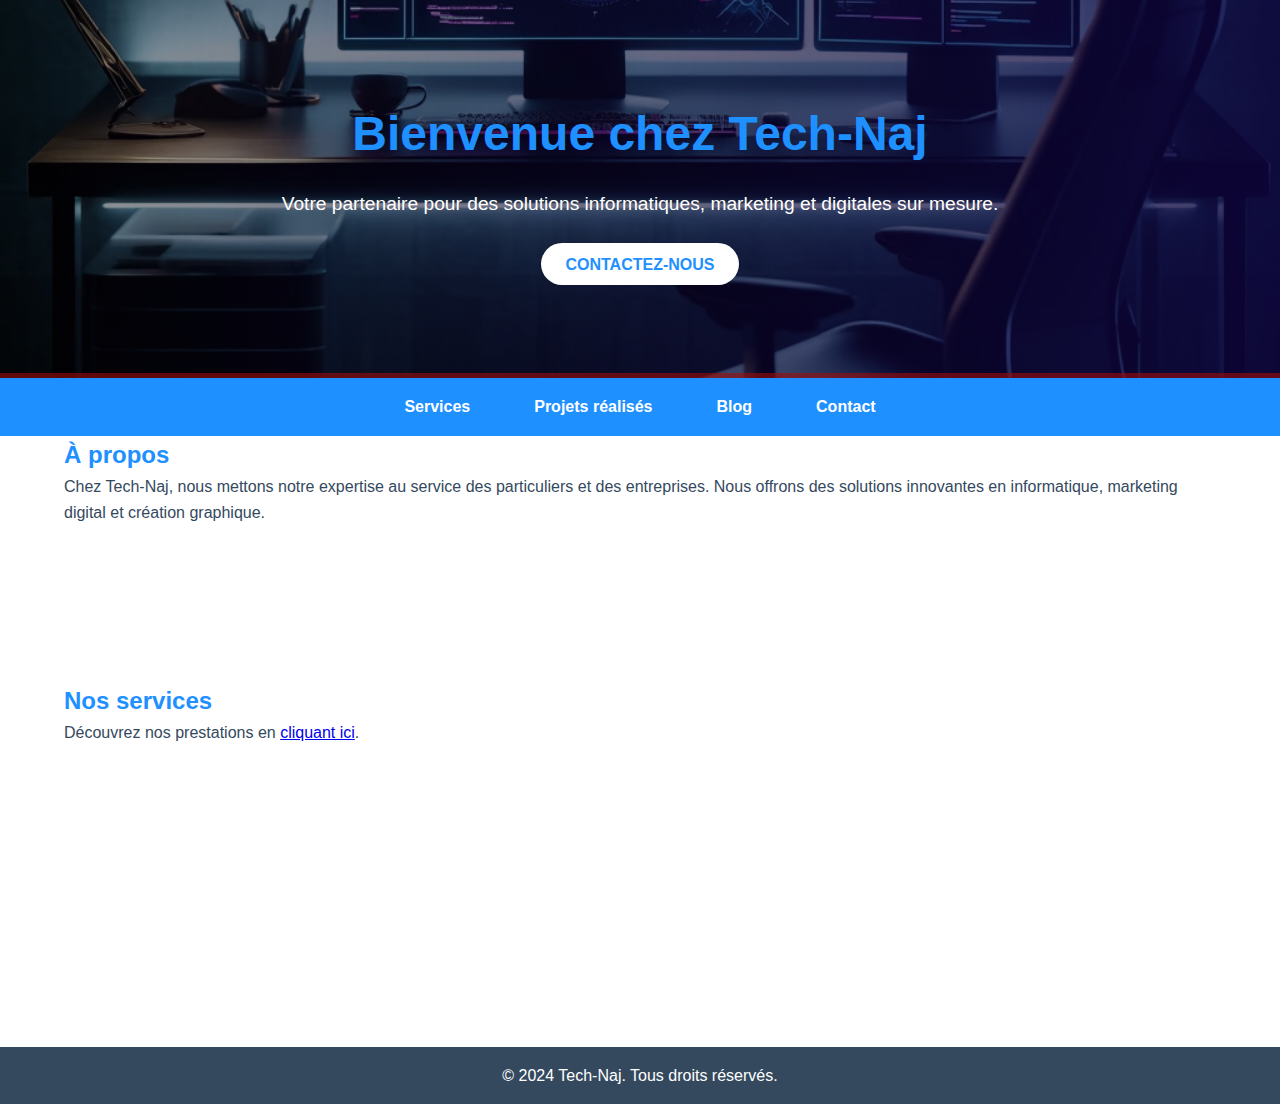
<file: index.html>
<!DOCTYPE html>
<html lang="fr">
<head>
    <meta charset="UTF-8">
    <meta name="viewport" content="width=device-width, initial-scale=1.0">
    <meta name="description" content="Tech-Naj, expert en informatique, SEO, création de flyers, logos et gestion Google My Business. Boostez votre visibilité dès aujourd'hui.">
    <meta name="keywords" content="informatique, SEO, création de logo, flyers, Google My Business, dépannage informatique">
    <meta name="author" content="Tech-Naj">
    <title>Tech-Naj - Votre expert en informatique et marketing digital</title>
    <link rel="stylesheet" href="assets/css/styles.css">
    <link rel="stylesheet" href="https://cdnjs.cloudflare.com/ajax/libs/font-awesome/4.7.0/css/font-awesome.min.css">
    <link rel="icon" href="favicon.ico" type="image/x-icon">
    <script src="assets/js/scripts.js" defer></script>
</head>
<body>
    <header class="hero">
        <div class="container">
            <h1>Bienvenue chez Tech-Naj</h1>
            <p>Votre partenaire pour des solutions informatiques, marketing et digitales sur mesure.</p>
            <a href="contact.html" class="btn">Contactez-nous</a>
        </div>
    </header>

    <nav class="navbar">
        <div class="container">
            <ul>
                <li><a href="services.html">Services</a></li>
                <li><a href="portfolio.html">Projets réalisés</a></li>
                <li><a href="blog.html">Blog</a></li>
                <li><a href="contact.html">Contact</a></li>
            </ul>
        </div>
    </nav>

    <main>
        <section id="about">
            <div class="container">
                <h2>À propos</h2>
                <p>Chez Tech-Naj, nous mettons notre expertise au service des particuliers et des entreprises. Nous offrons des solutions innovantes en informatique, marketing digital et création graphique.</p>
            </div>
        </section>
        <section id="cta" class="fade-in">
            <div class="container">
                <h2>Besoin de solutions sur mesure ?</h2>
                <a href="contact.html" class="btn">Demandez un devis gratuit</a>
            </div>
        </section>
        
        <section id="services">
            <div class="container">
                <h2>Nos services</h2>
                <p>Découvrez nos prestations en <a href="services.html">cliquant ici</a>.</p>
            </div>
        </section>
        <section id="testimonials" class="fade-in">
            <div class="container">
                <h2>Ce que disent nos clients</h2>
                <blockquote>
                    "Grâce à Tech-Naj, mon site web est rapide et génère plus de visites."
                    <footer>— Jean Dupont, Entrepreneur</footer>
                </blockquote>
                <blockquote>
                    "Le design de mon flyer et mon logo ont impressionné mes clients."
                    <footer>— Sarah Lemoine, Indépendante</footer>
                </blockquote>
            </div>
        </section>
        
    </main>

    <footer>
        <div class="container">
            <p>&copy; 2024 Tech-Naj. Tous droits réservés.</p>
        </div>
    </footer>
</body>
</html>
</file>
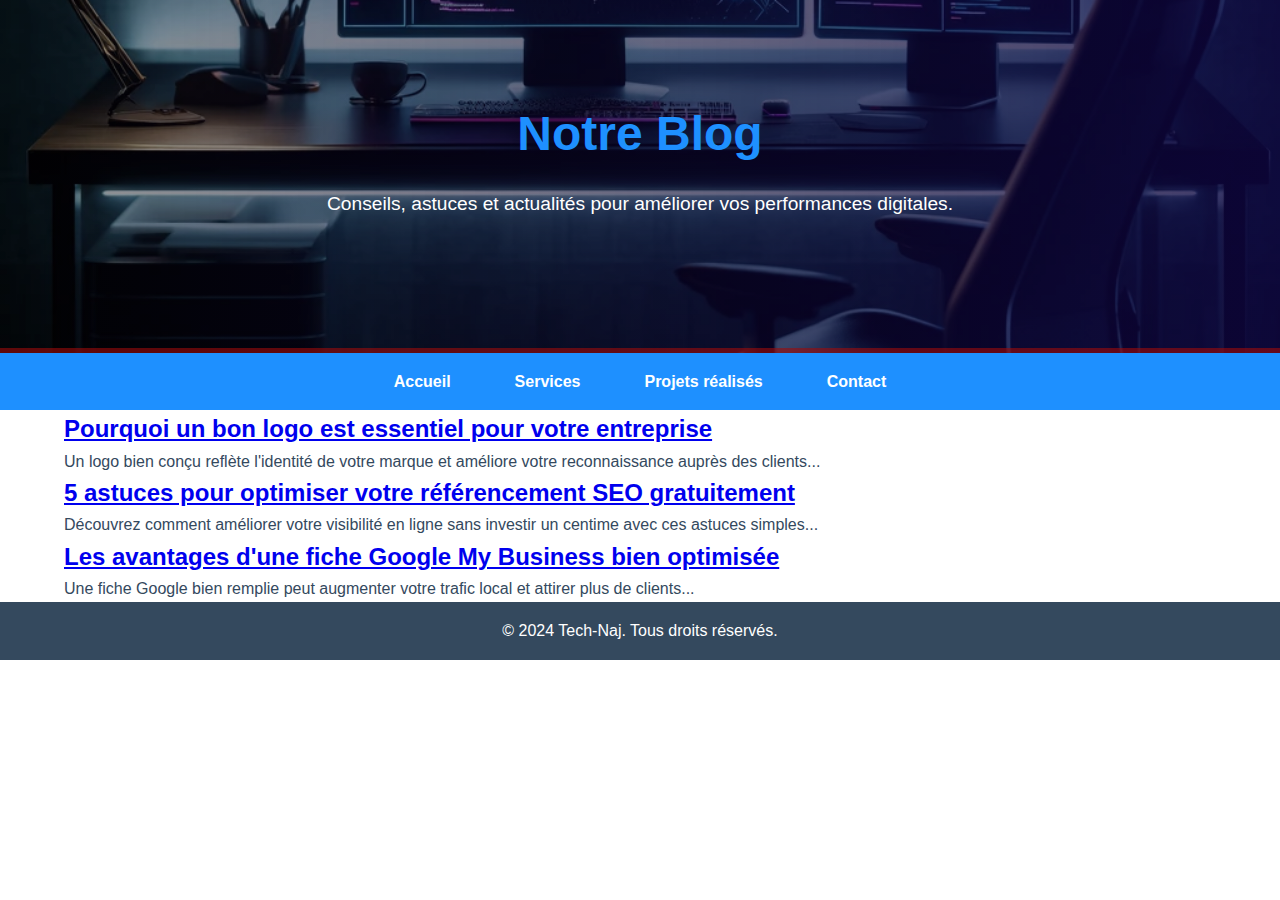
<file: blog.html>
<!DOCTYPE html>
<html lang="fr">
<head>
    <meta charset="UTF-8">
    <meta name="viewport" content="width=device-width, initial-scale=1.0">
    <title>Tech-Naj - Blog</title>
    <link rel="stylesheet" href="assets/css/styles.css">
    <link rel="stylesheet" href="https://cdnjs.cloudflare.com/ajax/libs/font-awesome/4.7.0/css/font-awesome.min.css">
</head>
<body>
    <header class="hero">
        <div class="container">
            <h1>Notre Blog</h1>
            <p>Conseils, astuces et actualités pour améliorer vos performances digitales.</p>
        </div>
    </header>

    <nav class="navbar">
        <div class="container">
            <ul>
                <li><a href="index.html">Accueil</a></li>
                <li><a href="services.html">Services</a></li>
                <li><a href="portfolio.html">Projets réalisés</a></li>
                <li><a href="contact.html">Contact</a></li>
            </ul>
        </div>
    </nav>

    <main>
        <section class="blog-posts">
            <div class="container">
                <article class="blog-post">
                    <h2><a href="#">Pourquoi un bon logo est essentiel pour votre entreprise</a></h2>
                    <p>Un logo bien conçu reflète l'identité de votre marque et améliore votre reconnaissance auprès des clients...</p>
                </article>

                <article class="blog-post">
                    <h2><a href="#">5 astuces pour optimiser votre référencement SEO gratuitement</a></h2>
                    <p>Découvrez comment améliorer votre visibilité en ligne sans investir un centime avec ces astuces simples...</p>
                </article>

                <article class="blog-post">
                    <h2><a href="#">Les avantages d'une fiche Google My Business bien optimisée</a></h2>
                    <p>Une fiche Google bien remplie peut augmenter votre trafic local et attirer plus de clients...</p>
                </article>
            </div>
        </section>
    </main>

    <footer>
        <div class="container">
            <p>&copy; 2024 Tech-Naj. Tous droits réservés.</p>
        </div>
    </footer>
</body>
</html>
</file>
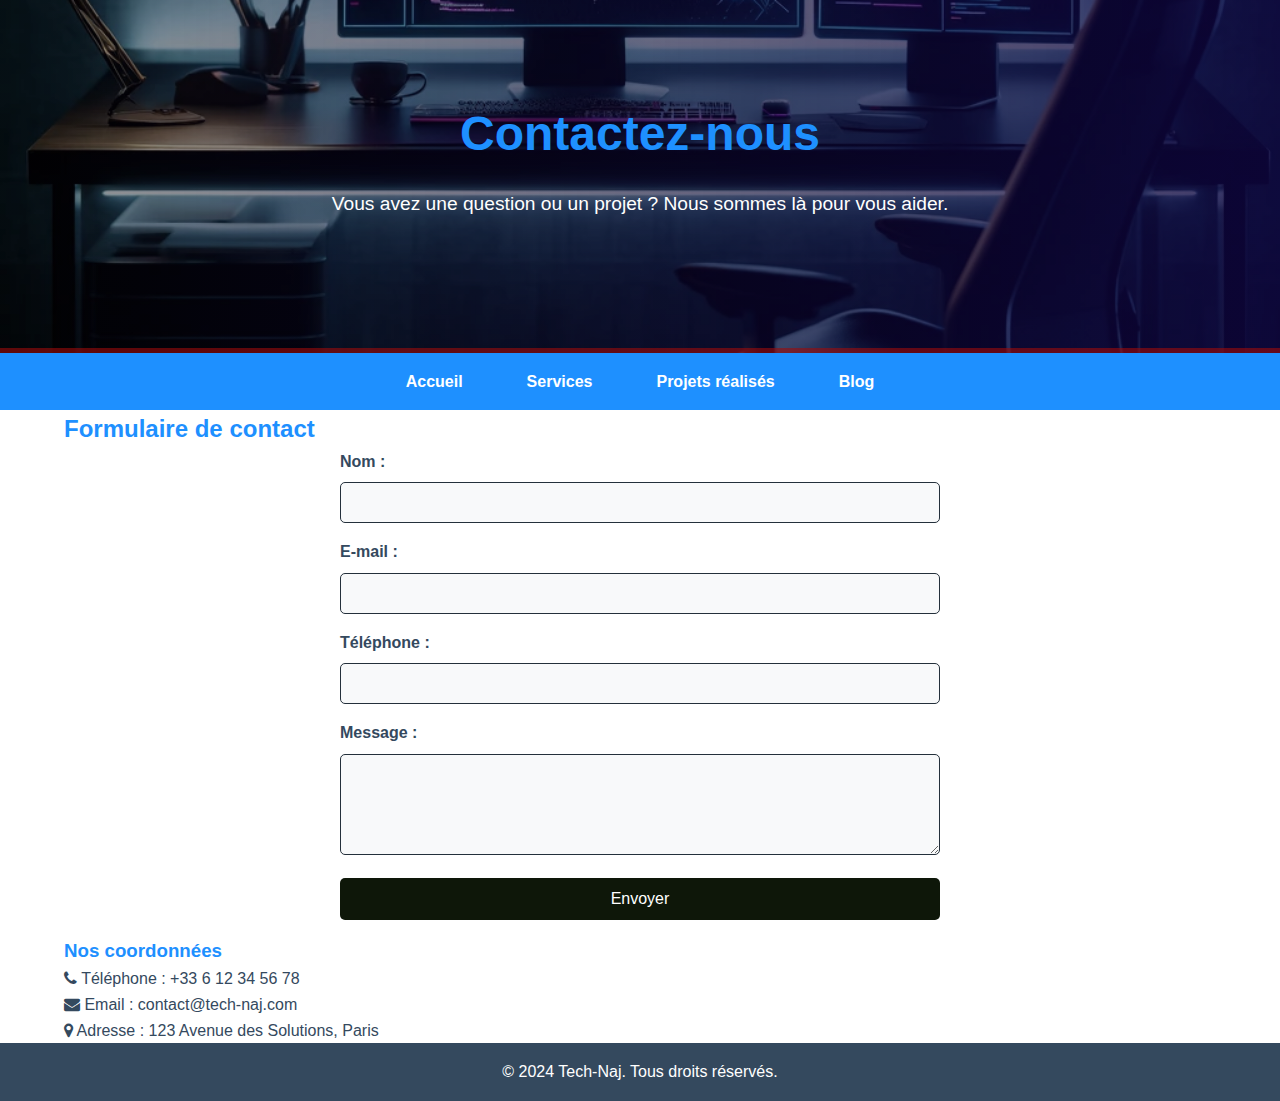
<file: contact.html>
<!DOCTYPE html>
<html lang="fr">
<head>
    <meta charset="UTF-8">
    <meta name="viewport" content="width=device-width, initial-scale=1.0">
    <title>Tech-Naj - Contact</title>
    <link rel="stylesheet" href="assets/css/styles.css">
    <link rel="stylesheet" href="https://cdnjs.cloudflare.com/ajax/libs/font-awesome/4.7.0/css/font-awesome.min.css">
</head>
<body>
    <header class="hero">
        <div class="container">
            <h1>Contactez-nous</h1>
            <p>Vous avez une question ou un projet ? Nous sommes là pour vous aider.</p>
        </div>
    </header>

    <nav class="navbar">
        <div class="container">
            <ul>
                <li><a href="index.html">Accueil</a></li>
                <li><a href="services.html">Services</a></li>
                <li><a href="portfolio.html">Projets réalisés</a></li>
                <li><a href="blog.html">Blog</a></li>
            </ul>
        </div>
    </nav>

    <main>
        <section id="contact">
            <div class="container">
                <h2>Formulaire de contact</h2>
                <form action="#" method="POST">
                    <label for="name">Nom :</label>
                    <input type="text" id="name" name="name" required>

                    <label for="email">E-mail :</label>
                    <input type="email" id="email" name="email" required>

                    <label for="phone">Téléphone :</label>
                    <input type="tel" id="phone" name="phone" required>

                    <label for="message">Message :</label>
                    <textarea id="message" name="message" rows="5" required></textarea>

                    <button type="submit">Envoyer</button>
                </form>

                <div class="contact-info">
                    <h3>Nos coordonnées</h3>
                    <p><i class="fa fa-phone"></i> Téléphone : +33 6 12 34 56 78</p>
                    <p><i class="fa fa-envelope"></i> Email : contact@tech-naj.com</p>
                    <p><i class="fa fa-map-marker"></i> Adresse : 123 Avenue des Solutions, Paris</p>
                </div>
            </div>
        </section>
    </main>

    <footer>
        <div class="container">
            <p>&copy; 2024 Tech-Naj. Tous droits réservés.</p>
        </div>
    </footer>
</body>
</html>
</file>
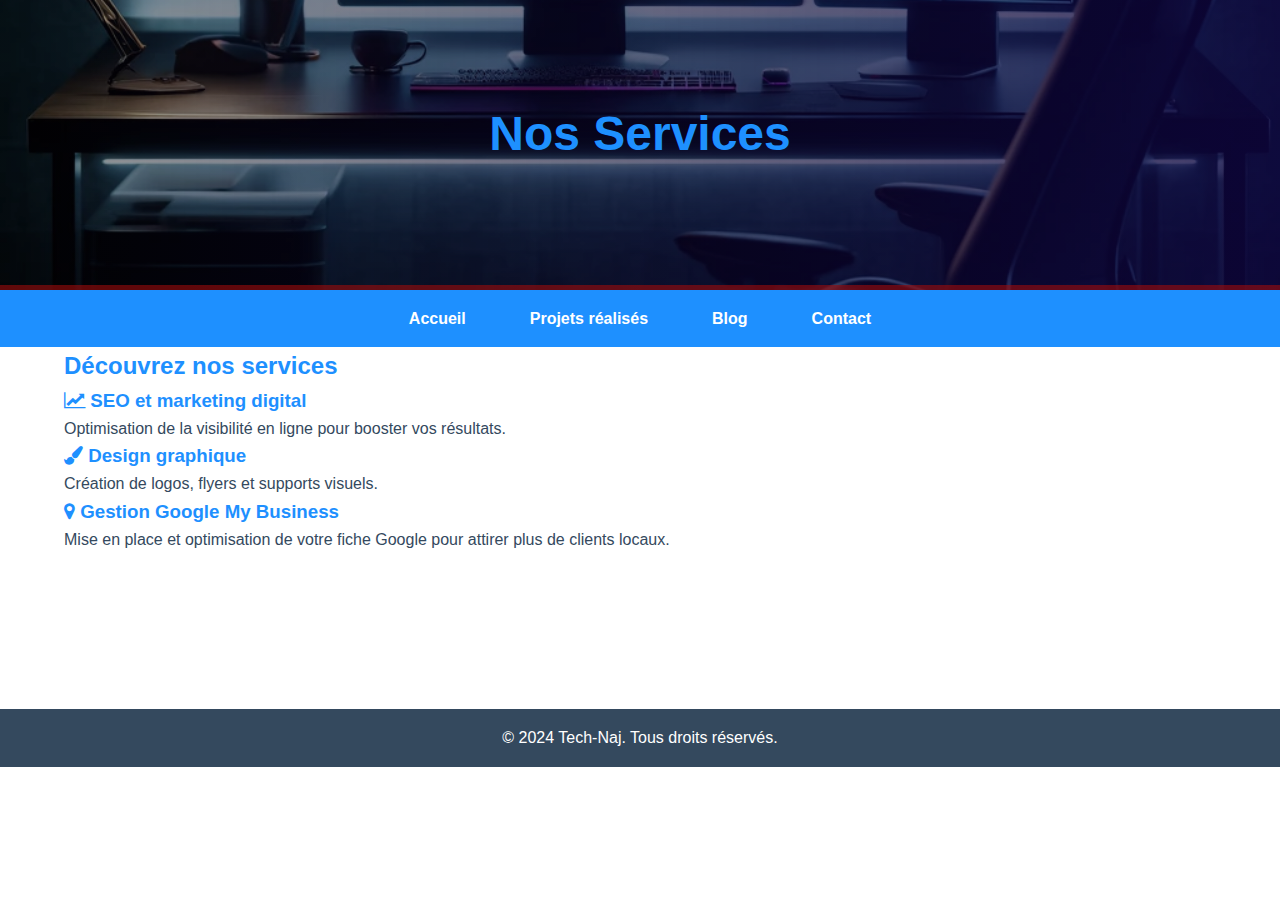
<file: services.html>
<!DOCTYPE html>
<html lang="fr">
<head>
    <meta charset="UTF-8">
    <meta name="viewport" content="width=device-width, initial-scale=1.0">
    <meta name="description" content="Explorez les services proposés par Tech-Naj : SEO, création de logo, dépannage informatique et gestion Google My Business.">
    <meta name="keywords" content="SEO, logo, flyers, dépannage informatique, Google My Business, Tech-Naj">
    <title>Services - Tech-Naj</title>
    <link rel="stylesheet" href="assets/css/styles.css">
    <link href="https://fonts.googleapis.com/css2?family=Poppins:wght@300;400;600&display=swap" rel="stylesheet">
    <link rel="stylesheet" href="https://cdnjs.cloudflare.com/ajax/libs/font-awesome/4.7.0/css/font-awesome.min.css">
</head>
<body>
    <!-- Header -->
    <header class="hero">
        <div class="hero-content">
            <h1>Nos Services</h1>
        </div>
    </header>

    <!-- Navigation -->
    <nav class="navbar">
        <ul>
            <li><a href="index.html">Accueil</a></li>
            <li><a href="portfolio.html">Projets réalisés</a></li>
            <li><a href="blog.html">Blog</a></li>
            <li><a href="contact.html">Contact</a></li>
        </ul>
    </nav>

    <!-- Services Section -->
    <main>
        <section class="services">
            <div class="container">
                <h2>Découvrez nos services</h2>
                <div class="service-category">
                    <h3><i class="fa fa-line-chart"></i> SEO et marketing digital</h3>
                    <p>Optimisation de la visibilité en ligne pour booster vos résultats.</p>
                </div>
                <div class="service-category">
                    <h3><i class="fa fa-paint-brush"></i> Design graphique</h3>
                    <p>Création de logos, flyers et supports visuels.</p>
                </div>
                <div class="service-category">
                    <h3><i class="fa fa-map-marker"></i> Gestion Google My Business</h3>
                    <p>Mise en place et optimisation de votre fiche Google pour attirer plus de clients locaux.</p>
                </div>
            </div>
        </section>
    </main>

    <!-- Call-to-Action Section -->
    <section id="cta" class="fade-in" style="--delay: 0.5s;">
        <div class="container">
            <h2>Intéressé par nos services ?</h2>
            <a href="contact.html" class="btn">Contactez-nous</a>
        </div>
    </section>

    <!-- Footer -->
    <footer>
        <div class="container">
            <p>&copy; 2024 Tech-Naj. Tous droits réservés.</p>
        </div>
    </footer>
</body>
</html>
</file>
<file: assets/css/styles.css>
/* Réinitialisation globale */
* {
    margin: 0;
    padding: 0;
    box-sizing: border-box;
}

body {
    font-family: 'Open Sans', sans-serif;
    font-weight: 400;
    color: #34495E;
    background-color: #FFFFFF;
    line-height: 1.6;
}

h1, h2, h3 {
    font-family: 'Montserrat', sans-serif;
    font-weight: 700;
    color: #1E90FF;
}


/* Container général */
.container {
    width: 90%;
    max-width: 1200px;
    margin: auto;
}

/* Hero Section */
.hero {
    background: linear-gradient(to right, rgba(2, 1, 1, 0.402), rgba(15, 6, 66, 0.8)), 
                url('../img/hero-bg.jpg') no-repeat center center/cover;
    color: #FFFFFF;
    text-align: center;
    padding: 6rem 2rem;
    border-bottom: 5px solid #9b0c0c9c;
}


.hero h1 {
    font-size: 3rem;
    margin-bottom: 1rem;
}

.hero h1 span {
    color: #FFFFFF;
    text-shadow: 2px 2px #34495E;
}

.hero p {
    font-size: 1.2rem;
    margin-bottom: 2rem;
}

.hero .btn {
    background: #FFFFFF;
    color: #1E90FF;
    padding: 0.8rem 1.5rem;
    border-radius: 50px;
    font-size: 1rem;
    font-weight: bold;
    text-transform: uppercase;
    text-decoration: none;
    transition: all 0.3s ease-in-out;
}

.hero .btn:hover {
    background: #a8a19c;
    color: #FFFFFF;
    transform: scale(1.1);
}

/* Navigation */
.navbar {
    background: #1E90FF;
    position: sticky;
    top: 0;
    z-index: 1000;
}

.navbar ul {
    display: flex;
    justify-content: center;
    list-style: none;
    padding: 1rem 0;
}

.navbar ul li {
    margin: 0 1rem;
}

.navbar ul li a {
    color: #FFFFFF;
    text-decoration: none;
    font-weight: bold;
    padding: 0.5rem 1rem;
    transition: all 0.3s ease-in-out;
}

.navbar ul li a:hover {
    background: #a8a19c;
    color: #FFFFFF;
    border-radius: 5px;
}

/* Section générale */
.section {
    padding: 4rem 0;
    text-align: center;
}

.section h2 {
    font-size: 2rem;
    margin-bottom: 1.5rem;
    color: #1E90FF;
}

.section p {
    color: #34495E;
    font-size: 1rem;
}

/* Animations */
.fade-in {
    opacity: 0;
    animation: fadeInUp 0.8s ease-out forwards;
    animation-delay: var(--delay, 0s);
}

@keyframes fadeInUp {
    0% {
        opacity: 0;
        transform: translateY(30px);
    }
    100% {
        opacity: 1;
        transform: translateY(0);
    }
}

/* Appel à l'action (CTA) */
#cta {
    background: #a8a19c;
    color: #FFFFFF;
    padding: 2rem 0;
    text-align: center;
}

#cta h2 {
    font-size: 2rem;
    margin-bottom: 1rem;
}

#cta .btn {
    background: #08c39a;
    color: #FFFFFF;
    padding: 0.8rem 1.5rem;
    border-radius: 50px;
    font-size: 1rem;
    font-weight: bold;
    text-transform: uppercase;
    text-decoration: none;
    transition: all 0.3s ease-in-out;
}

#cta .btn:hover {
    background: #34495E;
    color: #FFFFFF;
}

/* Section Témoignages */
#testimonials {
    background: #FFFFFF;
    padding: 3rem 0;
    text-align: center;
}

#testimonials .testimonial-grid {
    display: flex;
    justify-content: center;
    gap: 2rem;
    flex-wrap: wrap;
}

#testimonials .testimonial {
    background: #a8a19c;
    color: #FFFFFF;
    border-radius: 10px;
    padding: 1.5rem;
    width: 300px;
    box-shadow: 0 4px 6px rgba(0, 0, 0, 0.1);
    transition: all 0.3s ease-in-out;
}

#testimonials .testimonial:hover {
    transform: scale(1.05);
    box-shadow: 0 6px 10px rgba(0, 0, 0, 0.15);
}

#testimonials .testimonial footer {
    margin-top: 1rem;
    font-weight: bold;
    color: #FFFFFF;
}

/* Portfolio */
.gallery {
    display: grid;
    grid-template-columns: repeat(auto-fit, minmax(250px, 1fr));
    gap: 1.5rem;
}

.project {
    background: #FFFFFF;
    border: 2px solid #08c39a;
    border-radius: 10px;
    padding: 1rem;
    text-align: center;
    box-shadow: 0 2px 4px rgba(0, 0, 0, 0.1);
    transition: all 0.3s ease-in-out;
}

.project:hover {
    transform: scale(1.05);
    box-shadow: 0 4px 8px rgba(0, 0, 0, 0.2);
    border-color: #a8a19c;
}

.project img {
    max-width: 100%;
    height: auto;
    margin-bottom: 1rem;
    border-radius: 10px;
}

/* Formulaire de contact */
#contact form {
    max-width: 600px;
    margin: auto;
    text-align: left;
}

#contact form label {
    display: block;
    margin-bottom: 0.5rem;
    font-weight: bold;
    color: #34495E;
}

#contact form input,
#contact form textarea,
#contact form button {
    width: 100%;
    padding: 0.75rem;
    margin-bottom: 1rem;
    border: 1px solid #24303b;
    border-radius: 5px;
    background: #F8F9FA;
    color: #34495E;
}

#contact form button {
    background: #0e1709;
    color: #FFFFFF;
    border: none;
    cursor: pointer;
    font-size: 1rem;
}

#contact form button:hover {
    background: #08c39a;
    color: #FFFFFF;
}

/* Style des image index */
.features-grid {
    display: grid;
    grid-template-columns: repeat(auto-fit, minmax(250px, 1fr));
    gap: 1.5rem;
    text-align: center;
}

.feature-image {
    width: 80px;
    height: 80px;
    margin-bottom: 1rem;
    border-radius: 50%;
    box-shadow: 0 2px 4px rgba(0, 0, 0, 0.1);
}

.feature-image {
    width: 80px;
    height: 80px;
    margin-bottom: 1rem;
    border-radius: 50%;
    box-shadow: 0 2px 4px rgba(0, 0, 0, 0.1);
    transition: transform 0.3s ease-in-out;
}

.feature-image:hover {
    transform: scale(1.2);
    box-shadow: 0 4px 8px rgba(0, 0, 0, 0.2);
}

/* Footer */
footer {
    text-align: center;
    background: #34495E;
    color: #FFFFFF;
    padding: 1rem 0;
}
#newsletter-form {
    display: flex;
    gap: 1rem;
    margin-top: 1rem;
}

#newsletter-form input {
    flex: 1;
    padding: 0.8rem;
    border: 1px solid #0a0a09;
    border-radius: 5px;
    font-size: 1rem;
}

#newsletter-form button {
    background: #6ab411;
    color: #FFFFFF;
    padding: 0.8rem 1.5rem;
    border: none;
    border-radius: 5px;
    font-size: 1rem;
    cursor: pointer;
    transition: background 0.3s ease-in-out;
}

#newsletter-form button:hover {
    background: #34495E;
}
/* statistique */

#stats {
    background: #F8F9FA;
    padding: 4rem 0;
    text-align: center;
}

#stats h2 {
    font-size: 2rem;
    color: #1E90FF;
    margin-bottom: 2rem;
}

.stats-grid {
    display: grid;
    grid-template-columns: repeat(auto-fit, minmax(200px, 1fr));
    gap: 2rem;
}

.stat-item {
    background: #FFFFFF;
    border: 1px solid #EEEEEE;
    border-radius: 10px;
    padding: 2rem;
    box-shadow: 0 4px 6px rgba(0, 0, 0, 0.1);
    transition: transform 0.3s ease-in-out;
}

.stat-item:hover {
    transform: scale(1.05);
    box-shadow: 0 6px 12px rgba(0, 0, 0, 0.15);
}

.stat-item i {
    font-size: 3rem;
    color: #1E90FF;
    margin-bottom: 1rem;
}

.stat-item h3 {
    font-size: 2rem;
    color: #2ECC71;
    margin-bottom: 0.5rem;
}
</file>
